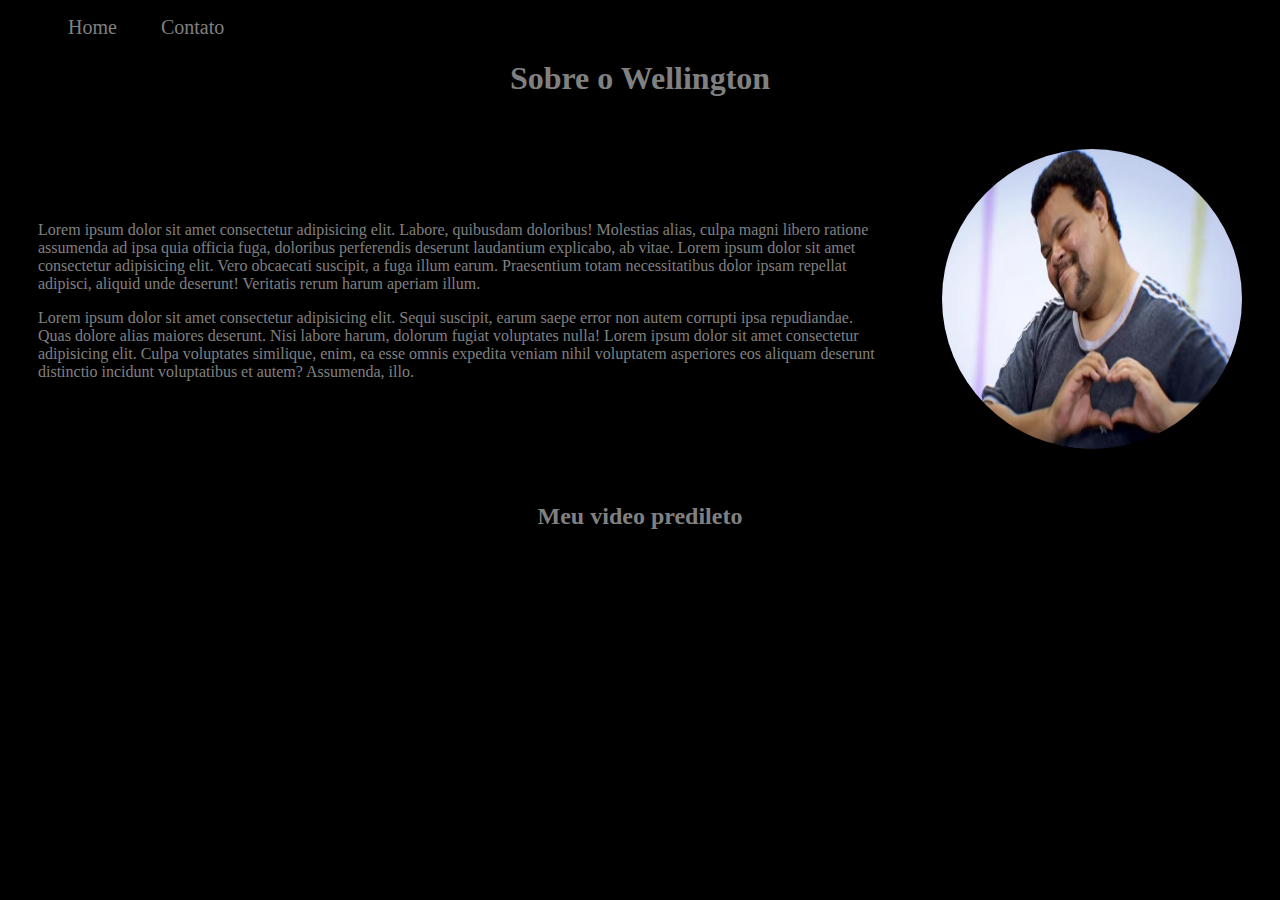
<file: index.html>
<!DOCTYPE html>
<html lang="pt-br">
<head>
    <meta charset="UTF-8">
    <meta name="viewport" content="width=device-width, initial-scale=1.0">
    <title>Meu Perfil</title>
    <link rel="stylesheet" href="assets/css/style.css">
</head>
<body>

    <ul class="menu">
        <li>
            <a href="index.html">Home</a>
        </li>
        <li>
            <a href="contato.html">Contato</a>
        </li>
    </ul>

    <h1 class="center">Sobre o Wellington</h1>
    <div class="container">
        <div class="pd-30">
            <div>
                <p>
                    Lorem ipsum dolor sit amet consectetur adipisicing elit. Labore, quibusdam doloribus! Molestias alias, culpa magni libero ratione assumenda ad ipsa quia officia fuga, doloribus perferendis deserunt laudantium explicabo, ab vitae.
                    Lorem ipsum dolor sit amet consectetur adipisicing elit. Vero obcaecati suscipit, a fuga illum earum. Praesentium totam necessitatibus dolor ipsam repellat adipisci, aliquid unde deserunt! Veritatis rerum harum aperiam illum.
                </p>
            
                <p>
                    Lorem ipsum dolor sit amet consectetur adipisicing elit. Sequi suscipit, earum saepe error non autem corrupti ipsa repudiandae. Quas dolore alias maiores deserunt. Nisi labore harum, dolorum fugiat voluptates nulla!
                    Lorem ipsum dolor sit amet consectetur adipisicing elit. Culpa voluptates similique, enim, ea esse omnis expedita veniam nihil voluptatem asperiores eos aliquam deserunt distinctio incidunt voluptatibus et autem? Assumenda, illo.
                </p>
            </div>
        </div>
        <div>
            <img class="br-50 wh-300 pd-30" src="assets/img/foto babu.jpg" alt="Foto do criador deste conteúdo">
        </div>
    </div>
    

    <h2 class="center">Meu video predileto</h2>

    <div class="container">
        <iframe 
            width="560" 
            height="315" 
            src="https://www.youtube.com/embed/iri7z06DO1c" 
            frameborder="0" 
            allow="accelerometer; autoplay; clipboard-write; encrypted-media; gyroscope; picture-in-picture" allowfullscreen
        ></iframe>
    </div>
    

    
</body>
</html>
</file>
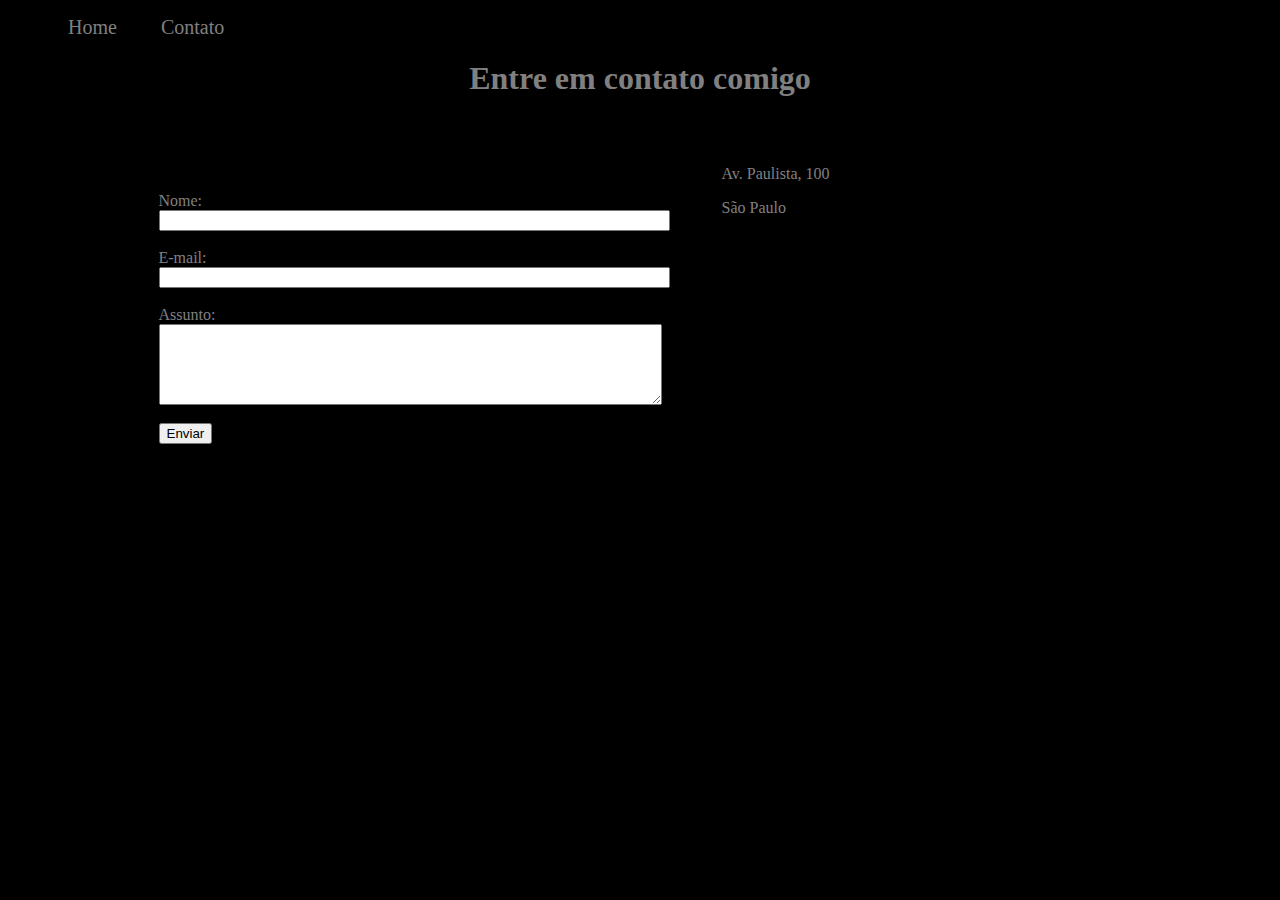
<file: contato.html>
<!DOCTYPE html>
<html lang="pt-br">
<head>
    <meta charset="UTF-8">
    <meta name="viewport" content="width=device-width, initial-scale=1.0">
    <title>Contato</title>
    <link rel="stylesheet" href="assets/css/style.css">
</head>
<body>

    <ul class="menu">
        <li>
            <a href="index.html">Home</a>
        </li>
        <li>
            <a href="contato.html">Contato</a>
        </li>
    </ul>
    

    <h1 class="center">Entre em contato comigo</h1>
    <div class="container">
        <div class="pd-30">
            <form>
                <label for="nome">Nome:</label>
                <input type="text" id="nome" onkeyup="validaNome()">
                <div id="txtNome"></div>
                <br>
                <label for="email">E-mail:</label>
                <input type="email" id="email" onkeyup="validaEmail()">
                <div id="txtEmail"></div>
                <br>
                <label for="assunto">Assunto:</label> <br>
                <textarea name="assunto" id="assunto" cols="60" rows="5" onkeyup="validaAssunto()"></textarea>
                <div id="txtAssunto"></div>

                <br>
                <button onclick="enviar()">Enviar</button>
            </form>
        </div>
        
        <div class="pd-30">
            <p>Av. Paulista, 100</p>
            <p>São Paulo</p>
        
            <iframe 
            src="https://www.google.com/maps/embed?pb=!1m18!1m12!1m3!1d3660.869019823583!2d-46.57656538502455!3d-23.429098184748693!2m3!1f0!2f0!3f0!3m2!1i1024!2i768!4f13.1!3m3!1m2!1s0x94cef4152a31df8d%3A0xde7ab4ebccc428c7!2sAv.%20Nova%20Paulista%2C%201000%20-%20Jardim%20Flor%20de%20Maio%2C%20S%C3%A3o%20Paulo%20-%20SP!5e0!3m2!1spt-BR!2sbr!4v1605898632221!5m2!1spt-BR!2sbr" 
            width="400" 
            height="250" 
            frameborder="0" 
            style="border:0;" 
            allowfullscreen="" 
            aria-hidden="false" 
            tabindex="0"
            id="mapa"
            onmousemove="mapaZoom()"
            onmouseout="mapaNormal()">
            </iframe>
        </div>

    </div>

    <script src="assets/js/script.js"></script>
    
</body>
</html>
</file>
<file: assets/css/style.css>
body {
    background-color: black;
    color: grey;
}

input {
    display: block;
}

textarea {
    display: block;
}

.center {
    text-align: center;
}

.container {
    display: flex;
    flex-flow: row;
    justify-content: center;
    align-items: center;
}

.menu li{
    display: inline;
    padding: 20px;
}

.menu li a{
    text-decoration: none;
    color: grey;
    font-size: 20px;
}

.menu li a:hover {
    color: white;
}

.pd-30 {
    padding: 30px;
}

.br-50 {
    border-radius: 50%;
}

.wh-300 {
    width: 300px;
    height: 300px;
}
</file>
